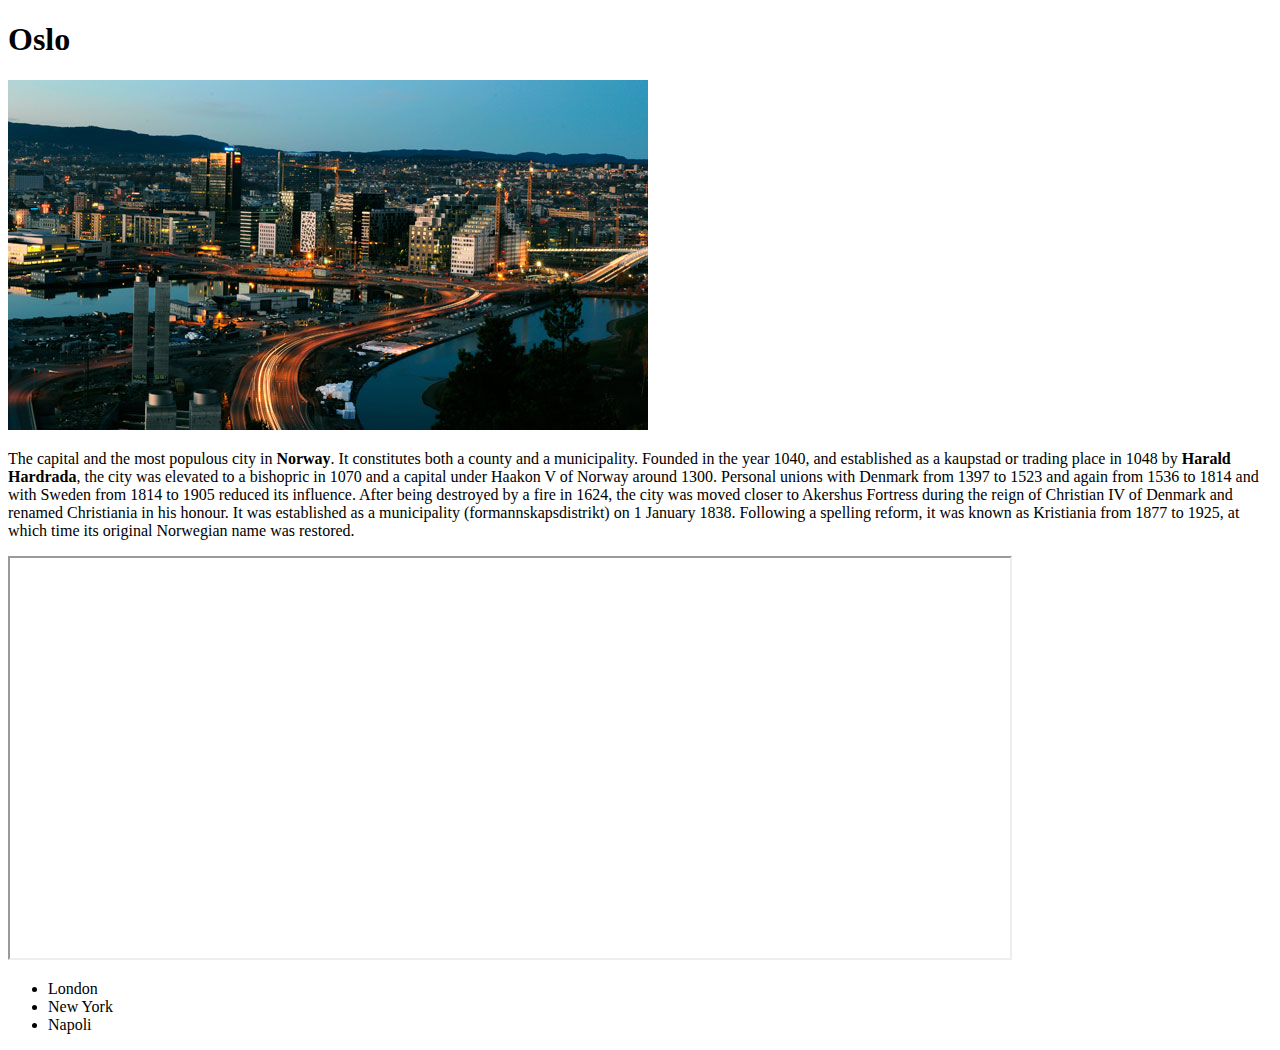
<file: 1.3.1/1.3.1.html>
<!DOCTYPE html>
<html lang="en">
<head>
    <meta charset="UTF-8">
    <title>LabWork1.3.1</title>
</head>
<body>
    <h1>Oslo</h1>
    <img src="oslo.jpg" />
    <p>
        The capital and the most populous city in <b>Norway</b>. It constitutes both a county and a municipality. Founded in the year 1040, and established as a kaupstad or trading place in 1048 by <b>Harald Hardrada</b>, the city was elevated to a bishopric in 1070 and a capital under Haakon V of Norway around 1300. Personal unions with Denmark from 1397 to 1523 and again from 1536 to 1814 and with Sweden from 1814 to 1905 reduced its influence. After being destroyed by a fire in 1624, the city was moved closer to Akershus Fortress during the reign of Christian IV of Denmark and renamed Christiania in his honour. It was established as a municipality (formannskapsdistrikt) on 1 January 1838. Following a spelling reform, it was known as Kristiania from 1877 to 1925, at which time its original Norwegian name was restored.
    </p>
    <iframe src="https://en.wikipedia.org/wiki/Oslo" width="1000px" height="400px"></iframe>
    <ul>
        <li>London</li>
        <li>New York</li>
        <li>Napoli</li>
    </ul>
</body>
</html>
</file>
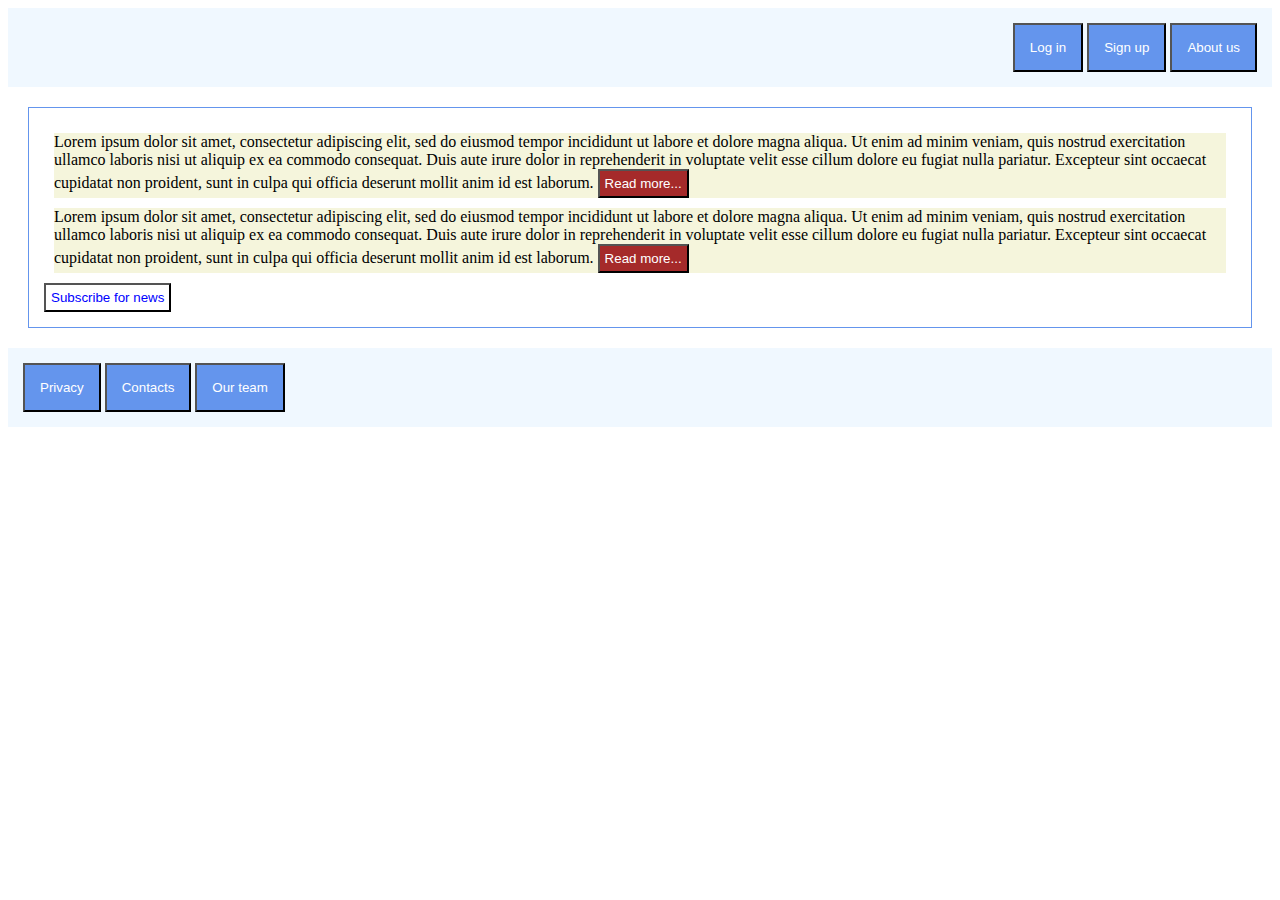
<file: 1.3.2/1.3.2.html>
<!DOCTYPE html>
<html lang="en">
<head>
    <meta charset="UTF-8">
    <title>1.3.2</title>
    <link rel="stylesheet" href="1.3.2.css">
</head>
<body>
    <header>
        <button>Log in</button>
        <button>Sign up</button>
        <button>About us</button>
    </header>
    <div class="content">
        <div class="section">
            Lorem ipsum dolor sit amet, consectetur adipiscing elit, sed do eiusmod tempor incididunt ut labore et dolore magna aliqua. Ut enim ad minim veniam, quis nostrud exercitation ullamco laboris nisi ut aliquip ex ea commodo consequat. Duis aute irure dolor in reprehenderit in voluptate velit esse cillum dolore eu fugiat nulla pariatur. Excepteur sint occaecat cupidatat non proident, sunt in culpa qui officia deserunt mollit anim id est laborum.
            <button class="moreButton">Read more...</button>
        </div>
        <div class="section">
            Lorem ipsum dolor sit amet, consectetur adipiscing elit, sed do eiusmod tempor incididunt ut labore et dolore magna aliqua. Ut enim ad minim veniam, quis nostrud exercitation ullamco laboris nisi ut aliquip ex ea commodo consequat. Duis aute irure dolor in reprehenderit in voluptate velit esse cillum dolore eu fugiat nulla pariatur. Excepteur sint occaecat cupidatat non proident, sunt in culpa qui officia deserunt mollit anim id est laborum.
            <button class="moreButton">Read more...</button>
        </div>
        <button>Subscribe for news</button>
    </div>

    <footer>
        <button>Privacy</button>
        <button>Contacts</button>
        <button>Our team</button>
    </footer>
</body>
</html>
</file>
<file: 1.3.2/1.3.2.css>
header, footer {
    background-color: aliceblue;
    padding: 15px;
}
header {
    text-align: right;
}
footer {
    text-align: left;
}
header button, footer button {
    color: white;
    background-color: cornflowerblue;
    padding: 15px;
}

.content {
    border-width: 1px;
    border-style: solid;
    border-color: cornflowerblue;
    margin: 20px;
    padding: 15px;
}
.section {
    margin: 10px;
    background-color: beige;
}
.content button{
    background-color: brown;
    color: white;
    padding: 5px;
}
.content > button {
    background-color: white;
    color: blue;
}
</file>
